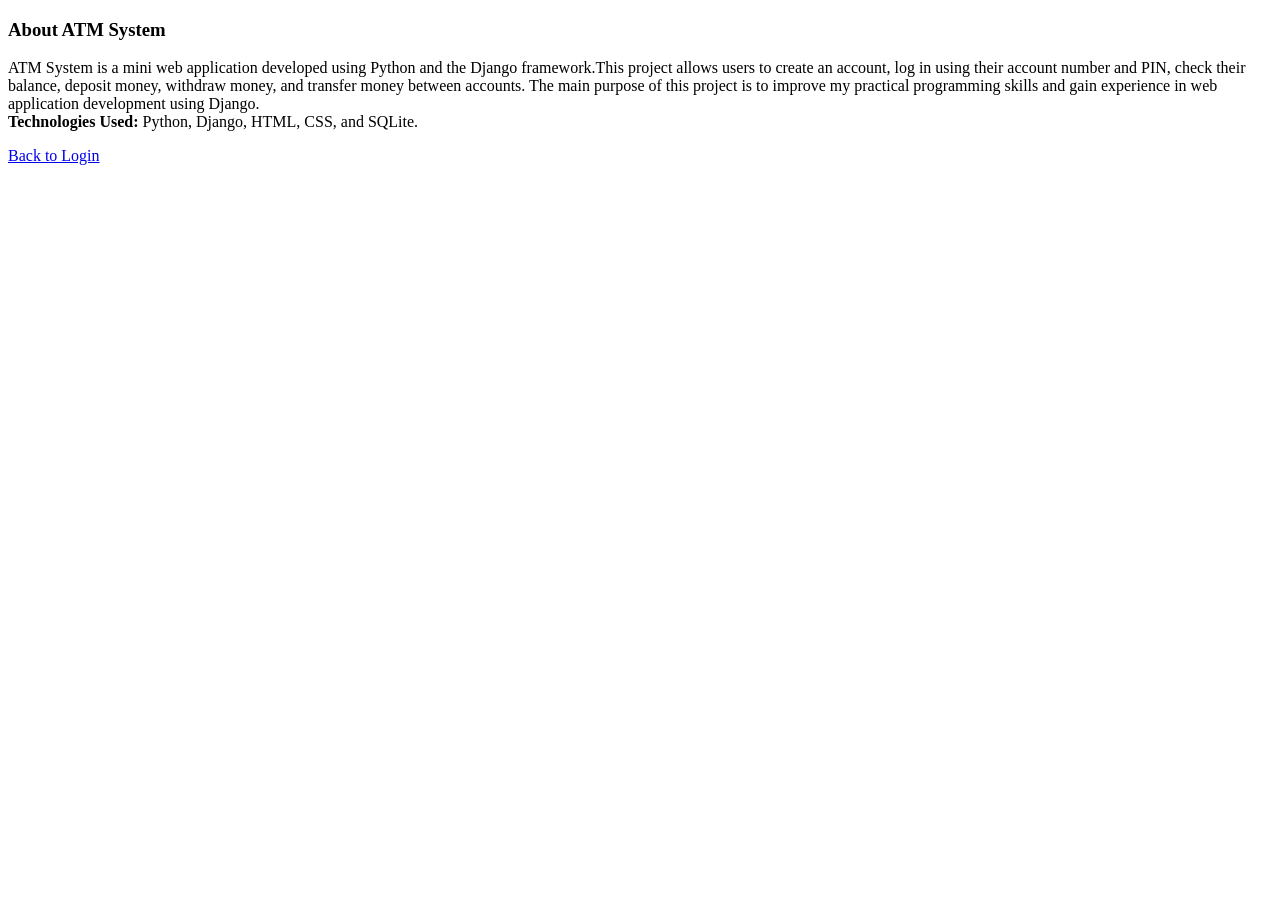
<file: templates/about.html>
<!DOCTYPE html>
<html lang="en">
  <head>
    <meta charset="UTF-8" />
    <meta name="viewport" content="width=device-width, initial-scale=1.0" />
    <title>ATM System</title>
  </head>
  <body>
    <h3>About ATM System</h3>

    <p>
      ATM System is a mini web application developed using Python and the Django framework.This project allows users to create an account, log in using their account number and PIN, check their balance, deposit money, withdraw money, and transfer money between accounts. The main purpose of this project is to improve my practical programming skills and gain experience in web application development using Django.<br />

      <strong>Technologies Used:</strong> Python, Django, HTML, CSS, and SQLite.
    </p>
    <a class="back" href="{% url 'index' %}">Back to Login</a>
  </body>
</html>
</file>
